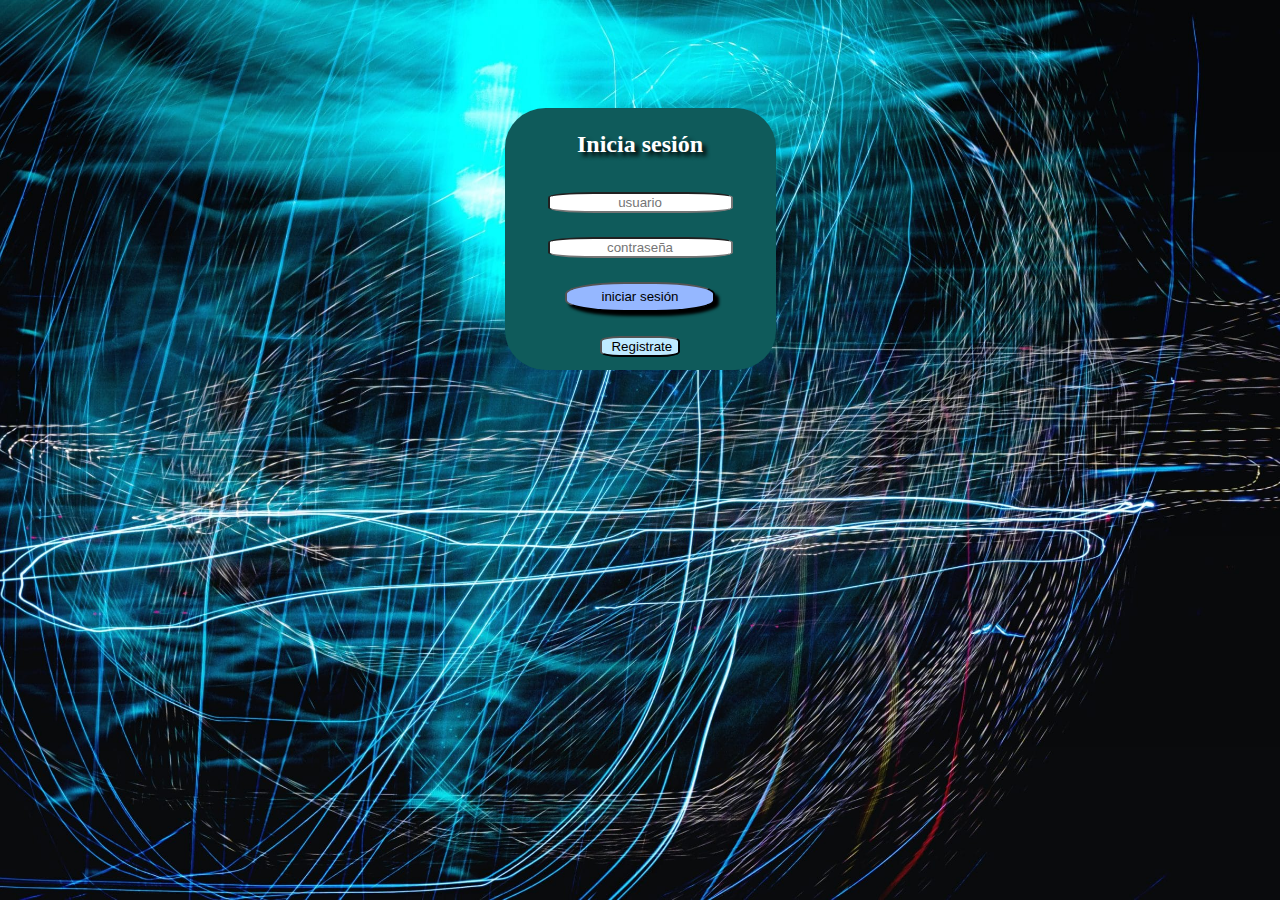
<file: index.html>
<!DOCTYPE html>
<html lang="es">
<head>
    <meta charset="UTF-8">
       <meta name="viewport" content="width=device-width, initial-scale=1.0">
              <meta name="description" content="automatiza la luz eléctrica de tu casa" />
              <meta name="keywords" content="automatizacion,control de la luz eléctrica desde tu celular, página web "/>
       <link rel="stylesheet" href="style.css">
    <title>Título de la página</title>
</head>
<body><form>
    <center>
   <table id ="iniciosecion" name="uno">
       
       <tr>
           
           <th><h2>Inicia sesión</h2> 
               
           </th>
           
       </tr>
       <tr>
           <th>
           <form name="inicio1">   
           <input type="text" placeholder="usuario" id="usuario" value="" >
           </form>
           </th>
       </tr>
       <tr>
           <th>
               <form name="inicio2">
           <input type="password" placeholder="contraseña"  id="contraseña" value=""> </form>
           </th>
       </tr>
       <tr>
           <th>
               <input type="submit" onclick= go() value="iniciar sesión" id="boton">
           </th>
       </tr>
       <tr>
           <th>
             <a href="on off/onoff.html"><input type="button" value=" Registrate" id="registro"></a>
           </th>
       </tr>
   </table>
  
       
   </center>
    
    </form>
                 <script type="text/javascript" src="main.js"> </script>
                
    
</body>
</html>
</file>
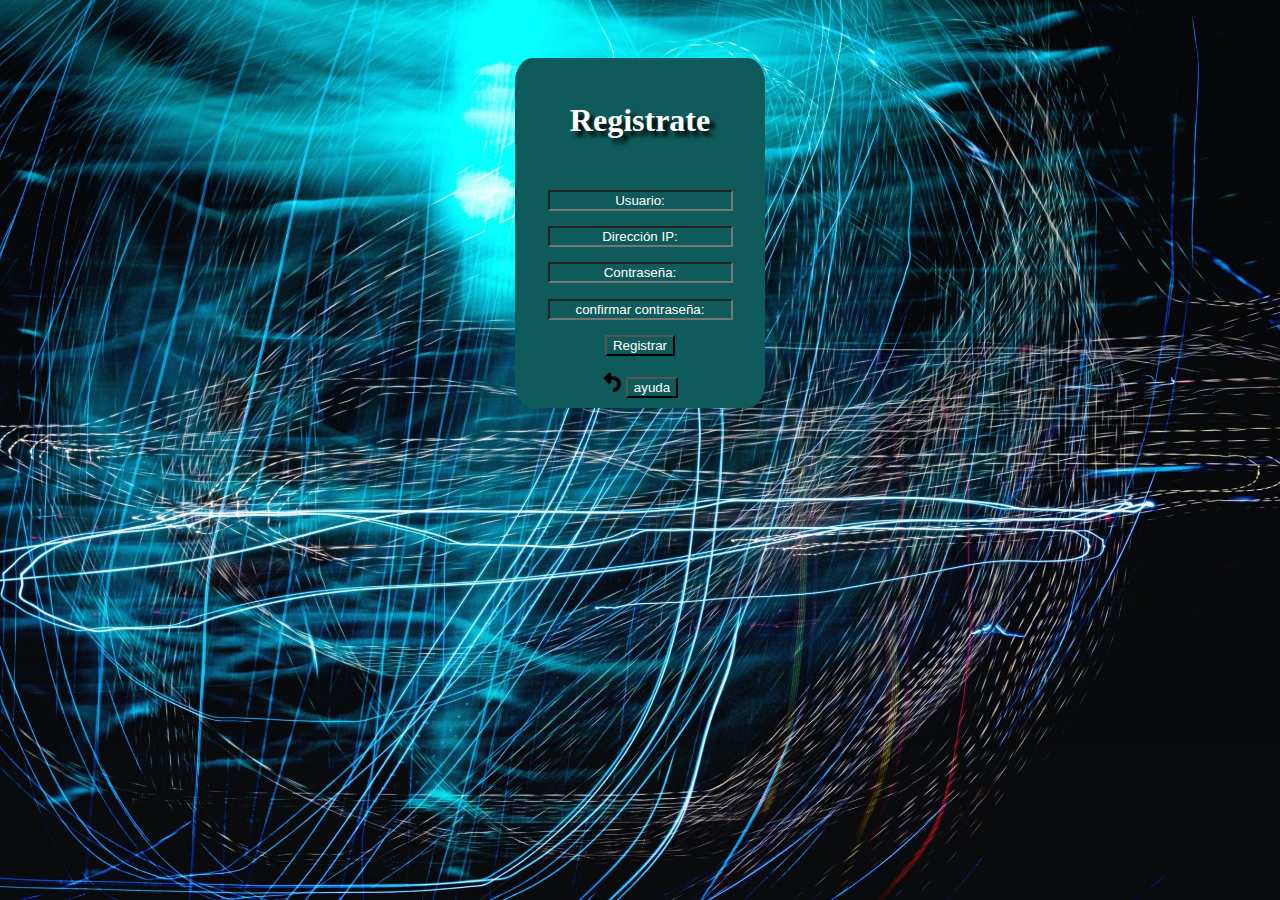
<file: registro/registro.html>
<!DOCTYPE html>
<html lang="es">
<head>
    <meta charset="UTF-8">
           <meta name="viewport" content="width=device-width, initial-scale=1.0">
    <title>Título de la página</title>
    <link rel="stylesheet" href="Registro.css">
</head>
<body><center>
    
    <table id="tabla">
    <form>
        <tr>
            <th colspan="2">
        <h1>Registrate</h1>
        </th>
        </tr>
        <tr>
           
      <th colspan="2"> <input type="text" id="uno"placeholder="Usuario:"></th>
        
        </tr>
        <tr>
      <th colspan="2"><input type="text"id="uno" placeholder="Dirección IP:"></th>
        </tr>
        <tr>
             <th colspan="2">
        <input type="password" id="uno"placeholder="Contraseña:"></th>
        </tr>
        <tr>
             <th colspan="2">
        <input type="password"id="uno"placeholder="confirmar contraseña:">
        </th>
        <tr>
         <th colspan="2">
        <input type="button"value="Registrar"onclick></th>
        </tr>
        <tr>
            <th>
                 <a href="../index.html">  <img class="pequeña"src="../img/retorno.png"></a>
             <form> <input type="button" value="ayuda" onclick="alert('1: Ingrese el nombre de usuario con el cual vas a utilizar cada ves que inicies sesión.                                                     2: Ingrese la dirección IP que viene al reverso de su equipo.                                         3: Ingrese una contraseña con la cual va a iniciar sesion.                                               4: Ingrese de nuevo la contraseña para confirmar que no exista ningun error.                                                    5: si no presenta ningun error estara listo para disfutar de nuestros servicios         ')"></form>
            </th>
        </tr>
        </table>
        
        
        
    </form>
    

    </center>
</body>
</html>
</file>
<file: style.css>
h2{
               color: white;
               text-shadow:4px 4px 4px black;
           }
           
           #iniciosecion
           {
           
           text-color:red;
           
           background:#0f5b5b;
           
           border-radius:15%;
         
           position:relative;
           
         text-align:center;
         
         top:100px;
         
         width:150px ;
         height:100px ;
        
         }
         
         input{
         border-radius:25%;
         text-align:center;
     margin:10px 40px;
         }
         #boton{
             background:#95b7ff;
             width:150px ;
             height:30px ;
             border-radius:40%;
             box-shadow:4px 4px 3px black;
            
         }
         
         #registro{

             background: #bfeaff;
             
         }
         body{

             background-size: cover;
        background-repeat:no-repeat ;
        background-position: center;
        background-attachment:fixed;
                      background-image: url(img/tec1.jpg);
         }
</file>
<file: registro/Registro.css>
body {
            background-image:url(../img/tec1.jpg) ;
            background-size: cover;
        background-repeat:no-repeat ;
        background-position: center;
        background-attachment:fixed;
        }
        input{
            text-align:center;
            text:border;
            background:transparent;
            color:white;
            
            
            

        }
        #uno::placeholder{
            color:white;
            border:border;
        }
        h1{
            color:white;
            text-shadow:5px 5px 4px black;
        }
        img{    
            
            
            
            width:20px ;
            height:20px ;
            position:relative;
            top:4 ;
            right:220 ;
            color:white;
        }
        #tabla{
        position: relative;
        top: 50px;
            background:#0f5b5b;
            border-radius: 7%;
            width: 250px;
            height: 350px;
        }
</file>
